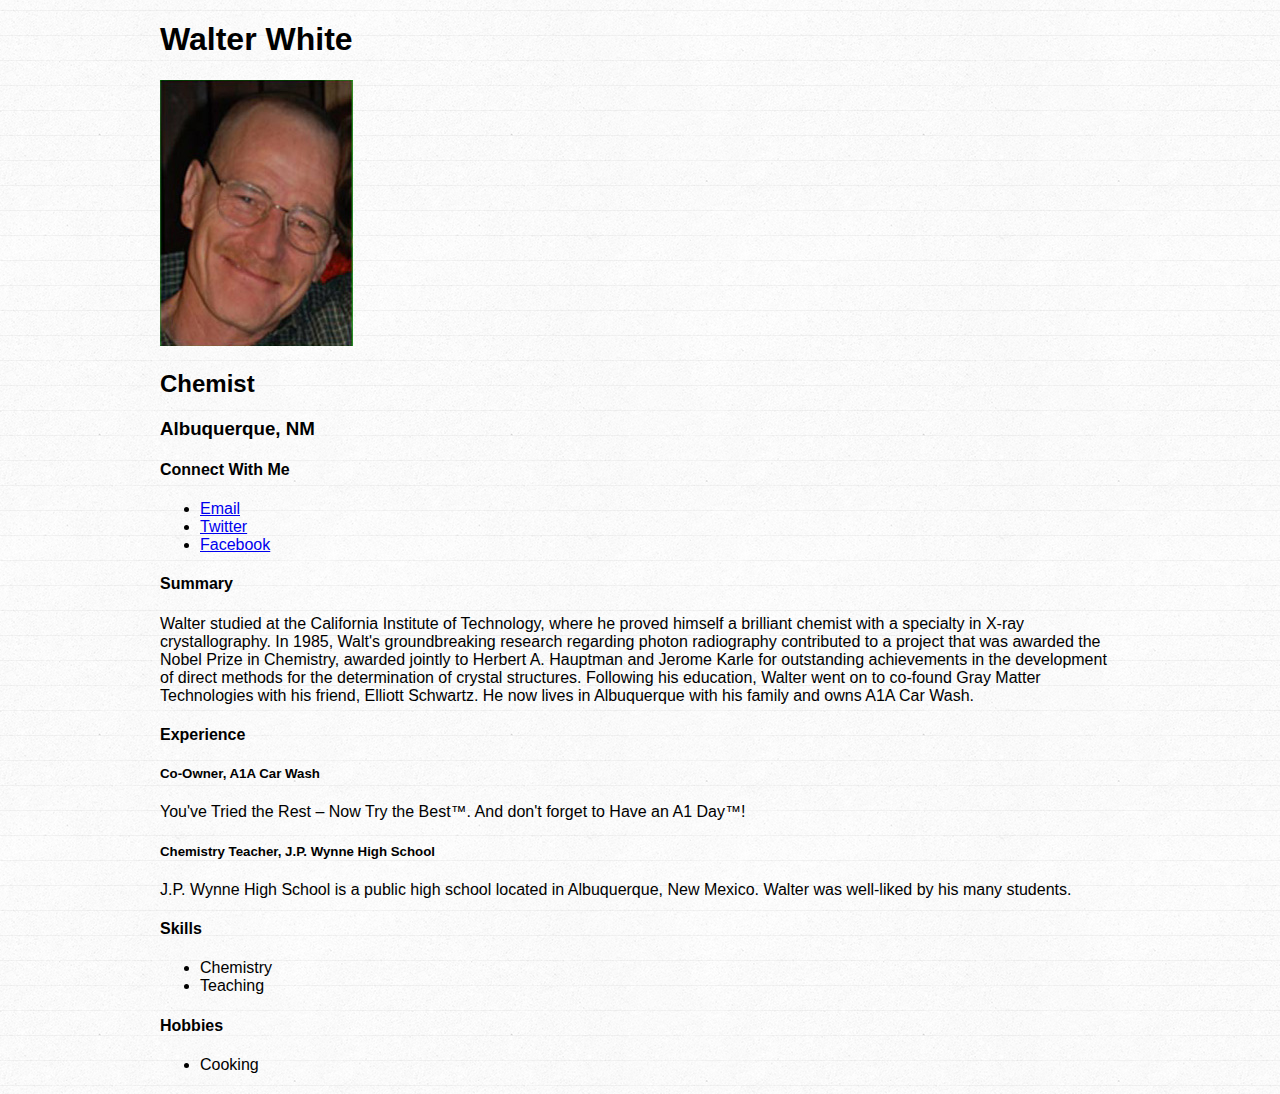
<file: index.html>
<!DOCTYPE html>
<html>
<head>
  <title>Walter White, Chemist</title>
  <meta charset="UTF-8">
  <link rel="stylesheet" type="text/css" href="style.css">
  <script src="http://ajax.googleapis.com/ajax/libs/jquery/2.1.4/jquery.min.js"></script>
</head>
<body>
  <div id="wrapper">
    <h1>Walter White</h1>
    <p>
      <img src="walter.jpg">
    </p>
    <h2>Chemist</h2>
    <h3>Albuquerque, NM</h3>
    <div>
      <h4>Connect With Me</h4>
      <ul>
        <li><a href="mailto:walter@walterwhite.com">Email</a></li>
        <li><a href="http://twitter.com/walterwhite">Twitter</a></li>
        <li><a href="http://facebook.com/walterwhite">Facebook</a></li>
      </ul>
    </div>
    <div>
      <h4>Summary</h4>
      <p>
        Walter studied at the California Institute of Technology, where he proved himself a brilliant chemist with a specialty in X-ray crystallography. In 1985, Walt's groundbreaking research regarding photon radiography contributed to a project that was awarded the Nobel Prize in Chemistry, awarded jointly to Herbert A. Hauptman and Jerome Karle for outstanding achievements in the development of direct methods for the determination of crystal structures. Following his education, Walter went on to co-found Gray Matter Technologies with his friend, Elliott Schwartz. He now lives in Albuquerque with his family and owns A1A Car Wash.
      </p>
    </div>
    <div>
      <h4>Experience</h4>
      <div>
        <h5>Co-Owner, A1A Car Wash</h5>
        <p>You've Tried the Rest – Now Try the Best™. And don't forget to Have an A1 Day™!</p>
      </div>
      <div>
        <h5>Chemistry Teacher, J.P. Wynne High School</h5>
        <p>J.P. Wynne High School is a public high school located in Albuquerque, New Mexico. Walter was well-liked by his many students.</p>
      </div>
    </div>
    <div>
      <h4>Skills</h4>
      <ul>
        <li>Chemistry</li>
        <li>Teaching</li>
      </ul>
    </div>
    <div>
      <h4>Hobbies</h4>
      <ul>
        <li>Cooking</li>
      </ul>
    </div>
  </div>
</body>
</html>
</file>
<file: style.css>
body {
  font-family: 'helvetica neue', arial, sans-serif;
  font-weight: 300;
  background-image: url(linedpaper.png);
  background-repeat: repeat;
}
#wrapper {
  width: 960px;
  margin: 20px auto 20px auto;
}
</file>
